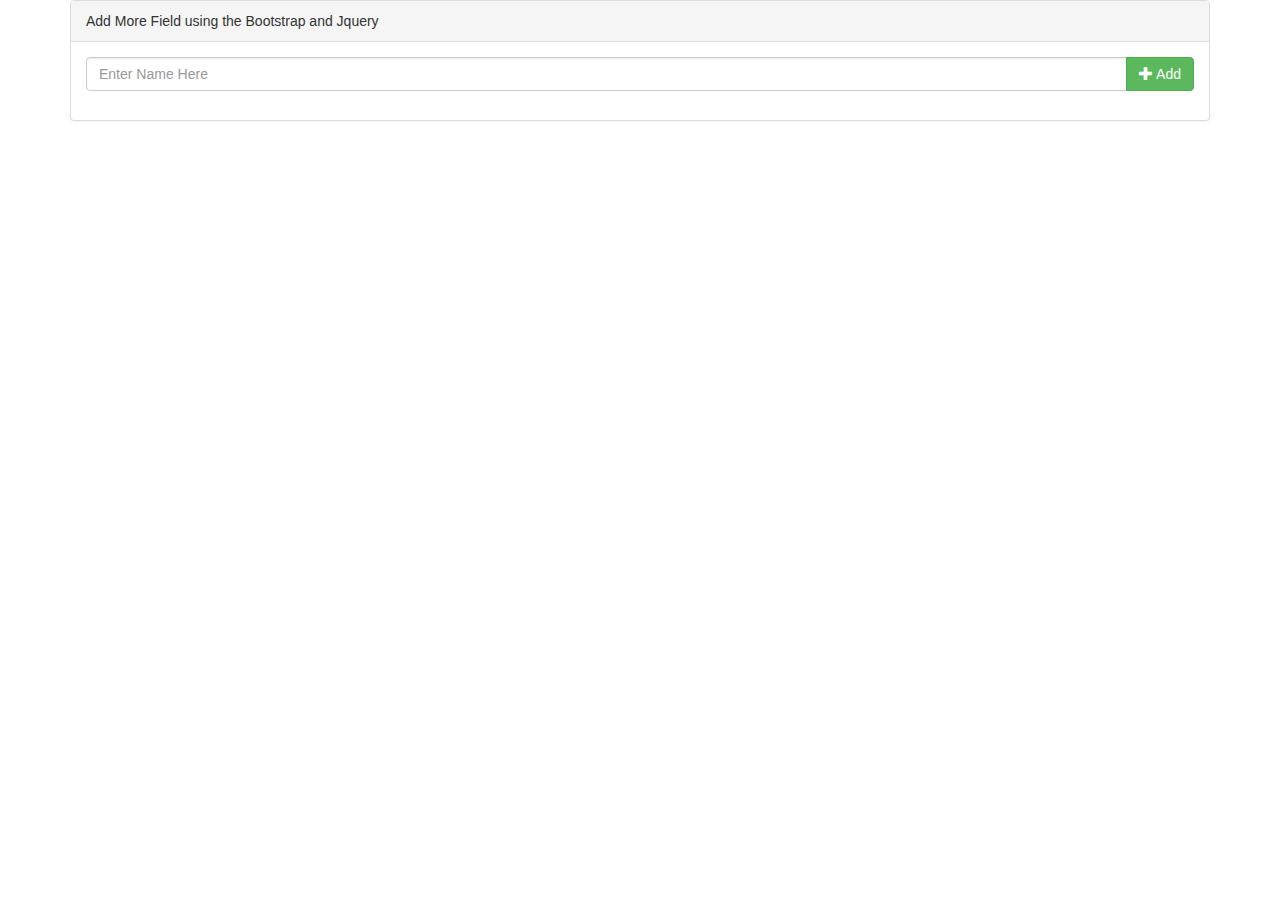
<file: example.html>
<html lang="en">  
<head>  
  <title> Example of Add More Field using the Bootstrap and Jquery </title>  
  <script src="http://ajax.googleapis.com/ajax/libs/jquery/1.9.1/jquery.js"></script>  
  <link rel="stylesheet" href="https://maxcdn.bootstrapcdn.com/bootstrap/3.3.6/css/bootstrap.min.css">  
</head>  
<body>  
  
<div class="container">  
  <div class="panel panel-default">  
    <div class="panel-heading"> Add More Field using the Bootstrap and Jquery </div>  
    <div class="panel-body">  
  
        <form action="action.php" >  
  
        <div class="input-group control-group after-add-more">  
          <input type="text" name="addmore[]" class="form-control" placeholder="Enter Name Here">  
          <div class="input-group-btn">   
            <button class="btn btn-success add-more" type="button"><i class="glyphicon glyphicon-plus"></i> Add</button>  
          </div>  
        </div>  
  
        </form>  
  
        <!-- Copy Fields -->  
        <div class="copy hide">  
          <div class="control-group input-group" style="margin-top:10px">  
            <input type="text" name="addmore[]" class="form-control" placeholder="Enter Name Here">  
            <div class="input-group-btn">   
              <button class="btn btn-danger remove" type="button"><i class="glyphicon glyphicon-remove"></i> Remove</button>  
            </div>  
          </div>  
        </div>  
  
    </div>  
  </div>  
</div>  
  
<script type="text/javascript">  
  
    $(document).ready(function() {  
  
      $(".add-more").click(function(){   
          var html = $(".copy").html();  
          $(".after-add-more").after(html);  
      });  
  
      $("body").on("click",".remove",function(){   
          $(this).parents(".control-group").remove();  
      });  
  
    });  
  
</script>  
  
</body>  
</html>
</file>
